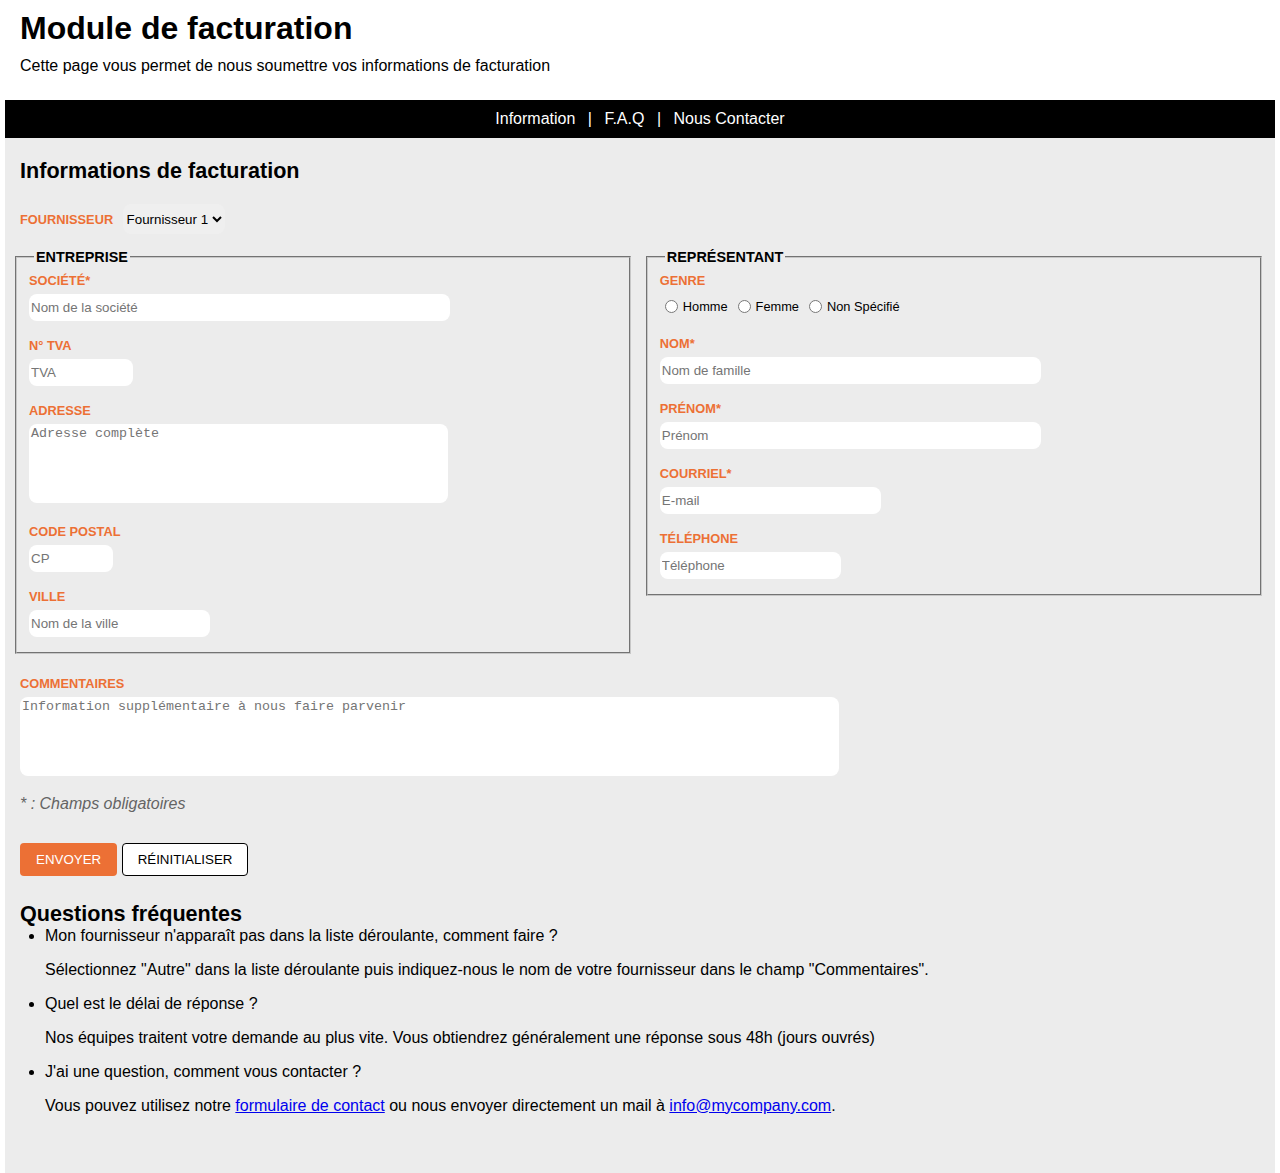
<file: Facturation.html>
<!DOCTYPE html>
<html lang="fr">
<head>
    <meta charset="UTF-8">
    <meta name="viewport" content="width=device-width, initial-scale=1.0">
    <title>Module de facturation</title>
    <link rel="stylesheet" href="style.css">
</head>
<body>
    <header>
        <h1 class="text-left">Module de facturation</h1>
        <p class="text-left">Cette page vous permet de nous soumettre vos informations de facturation</p>
        <nav class="navbar">
            <span class="navitem">
                <a href="#Information">Information</a>
            </span>
            <span class="navitem">
                <a href="#FAQ">F.A.Q</a>
            </span>
            <span class="navitem">
                <a href="#Contact">Nous Contacter</a>
            </span>
        </nav>
    </header>
    <main id="Information">
        <h2 class="text-left">Informations de facturation</h2>
        <form action="#" method="post">
            <div>
                <label for="Fournisseur" class="text-left">Fournisseur</label>
                <select name="Fournisseur" id="Fournisseur">
                    <option value="1">Fournisseur 1</option>
                    <option value="2">Fournisseur 2</option>
                    <option value="3">Fournisseur 3</option>
                    <option value="4">Fournisseur 4</option>
                    <option value="5">Fournisseur 5</option>
                </select>
            </div>
            <div class="flex-container">
                <fieldset>
                    <legend>Entreprise</legend>
                    <label for="Société">Société*</label><br>
                    <input type="text" id="Société" placeholder="Nom de la société" size="50" required><br>
                    <label for="TVA">N° TVA</label><br>
                    <input type="number" id="TVA" placeholder="TVA"><br>
                    <label for="Adresse">Adresse</label><br>
                    <textarea id="Adresse" rows="5" cols="50" placeholder="Adresse complète"></textarea><br>
                    <label for="CP">Code postal</label><br>
                    <input type="number" id="CP" placeholder="CP" maxlength="5" minlength="5"><br>
                    <label for="Ville">Ville</label><br>
                    <input type="text" id="Ville" placeholder="Nom de la ville"><br>
                </fieldset>
                <fieldset>
                    <legend>Représentant</legend>
                    <label>Genre</label>
                    <div class="radio">
                        <input type="radio" id="Homme" name="Genre" value="H">
                        <label for="Homme">Homme</label>
                        <input type="radio" id="Femme" name="Genre" value="F">
                        <label for="Femme">Femme</label>
                        <input type="radio" id="Malade" name="Genre" value="M">
                        <label for="Malade">Non Spécifié</label>
                    </div>
                    <label for="name">Nom*</label><br>
                    <input type="text" id="name" placeholder="Nom de famille" size="45" required><br>
                    <label for="prenom">Prénom*</label><br>
                    <input type="text" id="prenom" placeholder="Prénom" size="45" required><br>
                    <label for="email">Courriel*</label><br>
                    <input type="email" id="email" placeholder="E-mail" size="25" required><br>
                    <label for="tel">Téléphone</label><br>
                    <input type="number" id="tel" placeholder="Téléphone" pattern="[0-9]{10}" maxlength="10"><br>
                </fieldset>
            </div>
            <label class="text-left">Commentaires</label><br>
            <textarea class="text-left commentaires" rows="5" cols="100" placeholder="Information supplémentaire à nous faire parvenir"></textarea>
            <div class="text-left"><p>* : Champs obligatoires</p></div>
            <div class="button-container">
                <button type="submit" class="text-left">Envoyer</button>
                <button type="reset">Réinitialiser</button>
            </div>
        </form>
        <section id="faq" class="text-left">
            <h2>Questions fréquentes</h2>
            <ul>
                <li>Mon fournisseur n'apparaît pas dans la liste déroulante, comment faire ?
                    <p>Sélectionnez "Autre" dans la liste déroulante puis indiquez-nous le nom de votre fournisseur dans le champ "Commentaires".</p>
                </li>
                <li>Quel est le délai de réponse ?
                    <p>Nos équipes traitent votre demande au plus vite. Vous obtiendrez généralement une réponse sous 48h (jours ouvrés)</p>
                </li>
                <li id="Contact">J'ai une question, comment vous contacter ?
                    <p>Vous pouvez utilisez notre <a href="#">formulaire de contact</a> ou nous envoyer directement un mail à <a href="mailto:info@mycompany.com">info@mycompany.com</a>.<p>
                </li>
            </ul>
        </section>
    </main>
</body>
</html>
</file>
<file: style.css>
body {
    background-color: rgb(255, 255, 255);
    font-family: Arial, Helvetica, sans-serif;
    margin: 0;
    min-width: 320px;
}

header, main {
    margin: 0 5px;
}

main {
    background-color: rgb(236, 236, 236);
}
.text-left {
    margin-left: 15px;
}

h1, h2, h3{
    margin: 0;
    padding: 10px 0px;
}

h2 {
    padding: 20px 0px;
    font-size: 1.35rem;
}

/******************** Navigate Barre ********************/
.navbar {
    padding: 10px 15px;
    background-color: rgb(0, 0, 0);
    color: rgb(255, 255, 255);
    text-align: center;
    font-family: 'Century Gothic', Arial, Helvetica, sans-serif;
}

.navitem:not(:last-child)::after {
    content: " | ";
    color: rgb(255, 255, 255);
    margin: 0 8px;
}

.navbar a {
    color: rgb(255, 255, 255);
    text-decoration: none;
}

.navitem a:hover {
    font-weight: bold;
    text-decoration: underline;
}

/********* Bouton up *********/

.btn {
    height: 50px;
    width: 50px;
    border-radius: 50%;
    display: none;
    justify-content: center;
    align-items: center;
    position: fixed;
    right: 20px;
    bottom: 20px;
    cursor: pointer;
}

.icone {
    width: 60px;
}

/******************** Main ********************/

header > p {
    margin: 0;
    padding: 0px 10px 25px 0px;
}

label {
    color: rgb(236, 112, 53);
    font-weight: bold;
    text-transform: uppercase;
    font-size: 0.8rem;
    margin-right: 5px;
}

#Fournisseur {
    height: 30px;
    margin: 0;
}

#Input_Fournisseur {
    display: none;
    margin: 0 0 0 5px;
    padding: 0;
    height: 30px;
}

legend {
    font-weight: bold;
    text-transform: uppercase;
    font-size: 0.9rem;
    margin-left: 5px;
}

.flex-container
{
    display: flex;
    align-items: start;
}

fieldset {
    width: calc(50% - 47.2px);
    margin: 15px 5px 20px 10px;
    padding: 5.6px 12px 0px 12px;
    border-color: rgb(199, 199, 199);
    
}

input, select, textarea {
    border-style: hidden;
    border-radius: 8px;
    height: 25px;
    border: 0;
    margin-bottom: 15px;
    margin-top: 5px;
}

textarea {
    resize: none;
    height: auto;
}

#TVA {
    width: 100px;
}

#CP {
    width: 80px;
}

#Tel {
    width: 150px;
}

.msg_error {
    color: rgb(255, 0, 0);
    margin: 0 0 0 10px;
    display: none;
}

.radio {
    display: flex;
    flex-direction: row;
    align-items: center;
    margin: 5px 0px 15px 0px;
}

.radio input {
    margin: 0 5px;
    accent-color: rgb(192, 86, 42);
}

.radio label {
    font-size: 0.8rem;
    font-weight: normal;
    text-transform: none;
    color: rgb(0, 0, 0)
}

input[type=number]::-webkit-inner-spin-button, 
input[type=number]::-webkit-outer-spin-button { 
    -webkit-appearance: none;
    -moz-appearance: none;
    appearance: none;
    margin: 0; 
}

.text-left > p {
    font-style: italic;
    color: rgb(100, 100, 100);
    margin: 0;
    margin-bottom: 30px;
}

button {
	font-family : "Century Gothic", Helvetica;
	text-transform : uppercase;
	border-radius: 4px;
    text-decoration: none;
    transition: background-color 300ms ease 0s, color 300ms ease 0s;
    cursor: pointer;
    -webkit-box-align: center;
    align-items: center;
    display: inline-flex;
    -webkit-box-pack: center;
    justify-content: center;
    padding: 8px 15px;
}

button[type="reset"] {
	background-color: rgb(255, 255, 255);
	color: rgb(0, 0, 0);
	border: 1px solid currentcolor;
}

button[type="reset"]:hover {
	background-color: rgb(224, 226, 227);
}

button[type="submit"] {
	background-color: rgb(236, 112, 53);
	color: rgb(255, 255, 255);
	border: 1px solid transparent;
}

button[type="submit"]:hover {
	background-color: rgb(192, 86, 42);
}

section > h2 {
    padding: 25px 0px 0px 0px;
    margin: 0;
    font-size: 1.35rem;
}

section > ul {
    margin: 0px;
    padding: 0px 10px 42px 25px;
}

#FAQ li {
    font-weight: bold;
    list-style: none;
    font-size: 1rem;
    margin: 15px 0px 0px 0px;
}

#FAQ p {
    font-style: italic;
    color: rgb(100, 100, 100);
    margin: 0;
}

/* ########### Media query ########### */

@media (min-width: 1281px) {}

@media (min-width: 1025px) and (max-width: 1280px) {}

@media (min-width: 768px) and (max-width: 1024px) {
    .flex-container {
        flex-direction: column;
    }
    fieldset {  
        width: calc(100% - 47.2px);
        margin-bottom: 10px;
        margin-top: 5px;
    }
    .commentaires {
        width: calc(100% - 30px);
    }
}

@media (min-width: 768px) and (max-width: 1024px) and (orientation: landscape) {
    .flex-container {
        flex-direction: column;
    }
    fieldset {  
        width: calc(100% - 47.2px);
        margin-bottom: 10px;
        margin-top: 5px;
    }
    .commentaires {
        width: calc(100% - 30px);
    }
    .msg_error {
        margin: 0 0 5px 10px;
    }
    input {
        margin-bottom: 5px;
    }
}

@media (min-width: 481px) and (max-width: 767px) {
    .flex-container {
        flex-direction: column;
    }
    fieldset {  
        width: calc(100% - 47.2px);
        margin-bottom: 10px;
        margin-top: 5px;
    }
    .commentaires {
        width: calc(100% - 30px);
    }
    .button-container {
        text-align: center;
        margin-top: 10px; /* Espacement si nécessaire */
    }
    .msg_error {
        margin: 0 0 5px 10px;
    }
    input {
        margin-bottom: 5px;
    }
}

@media (min-width: 320px) and (max-width: 480px) {
    .flex-container {
        flex-direction: column;
    }
    fieldset {  
        width: calc(100% - 47.2px);
        margin-bottom: 10px;
        margin-top: 5px;
    }
    .commentaires {
        width: calc(100% - 30px);
    }
    .button-container {
        text-align: center;
        margin-top: 10px; /* Espacement si nécessaire */
    }
    #Societe, #Adresse, #name, #prenom {
        width: calc(100% - 5px);
    }
    #Input_Fournisseur {
        margin: 5px 0px 5px 15px;
        padding: 0px;
    }
    .msg_error {
        margin: 0 0 5px 10px;
    }
    input {
        margin-bottom: 5px;
    }
}
</file>
